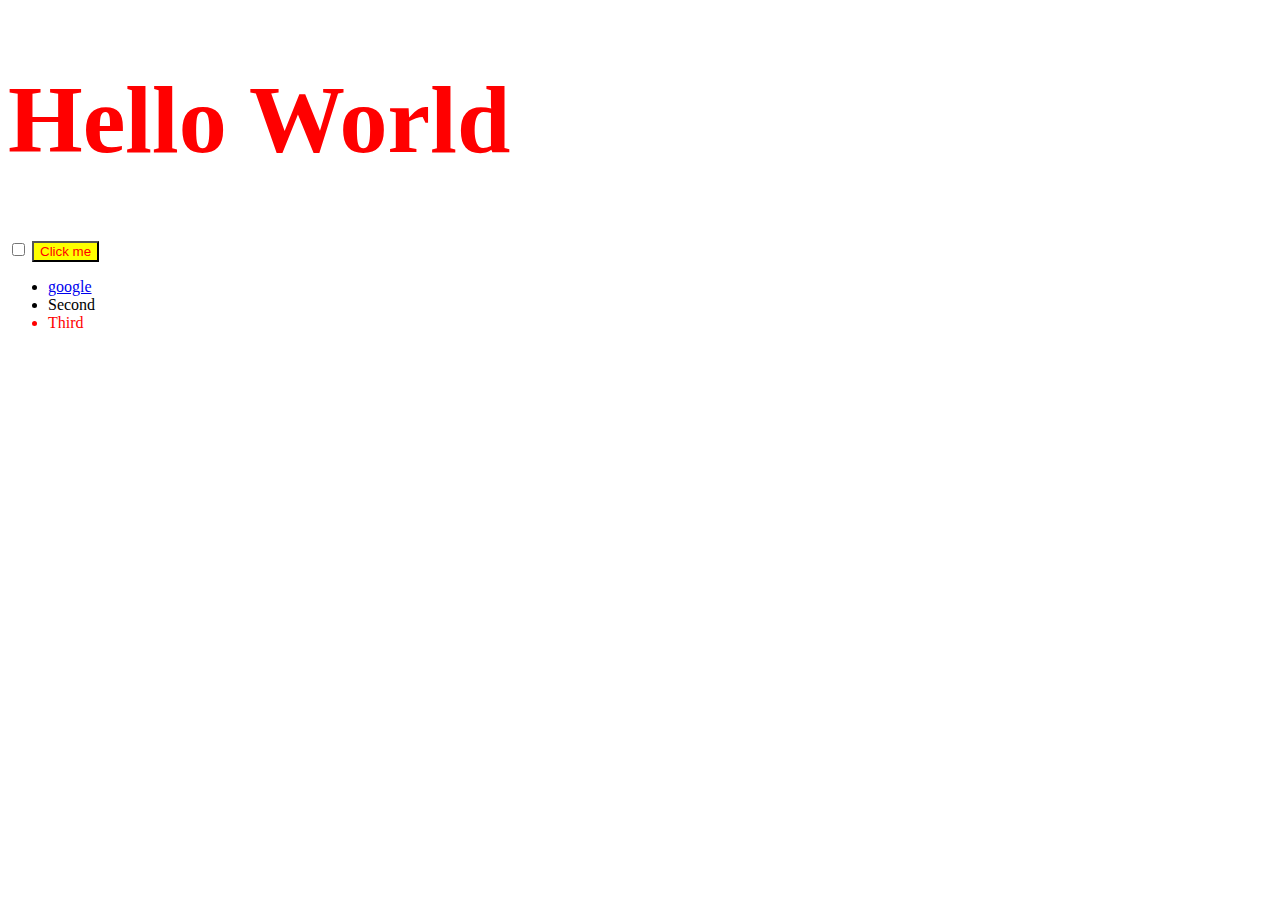
<file: index.html>
<!DOCTYPE html>
<html lang="en">
<head>
    <meta charset="UTF-8">
    <meta name="viewport" content="width=device-width, initial-scale=1.0">
    <title>Document</title>
    <link rel="stylesheet" href="styles.css">
</head>
<body>
   <h1 id="title">Hello</h1>

   <input type="checkbox">

   <button class="btn">Click me</button>

   <ul id="list">
    <li class="item"><a href="https://www.google.com">google</a></li>
    <li class="item">Second</li>
    <li class="item">Third</li>
   </ul>
    <script src ="9_DOM.js"></script>
</body>
</html>
</file>
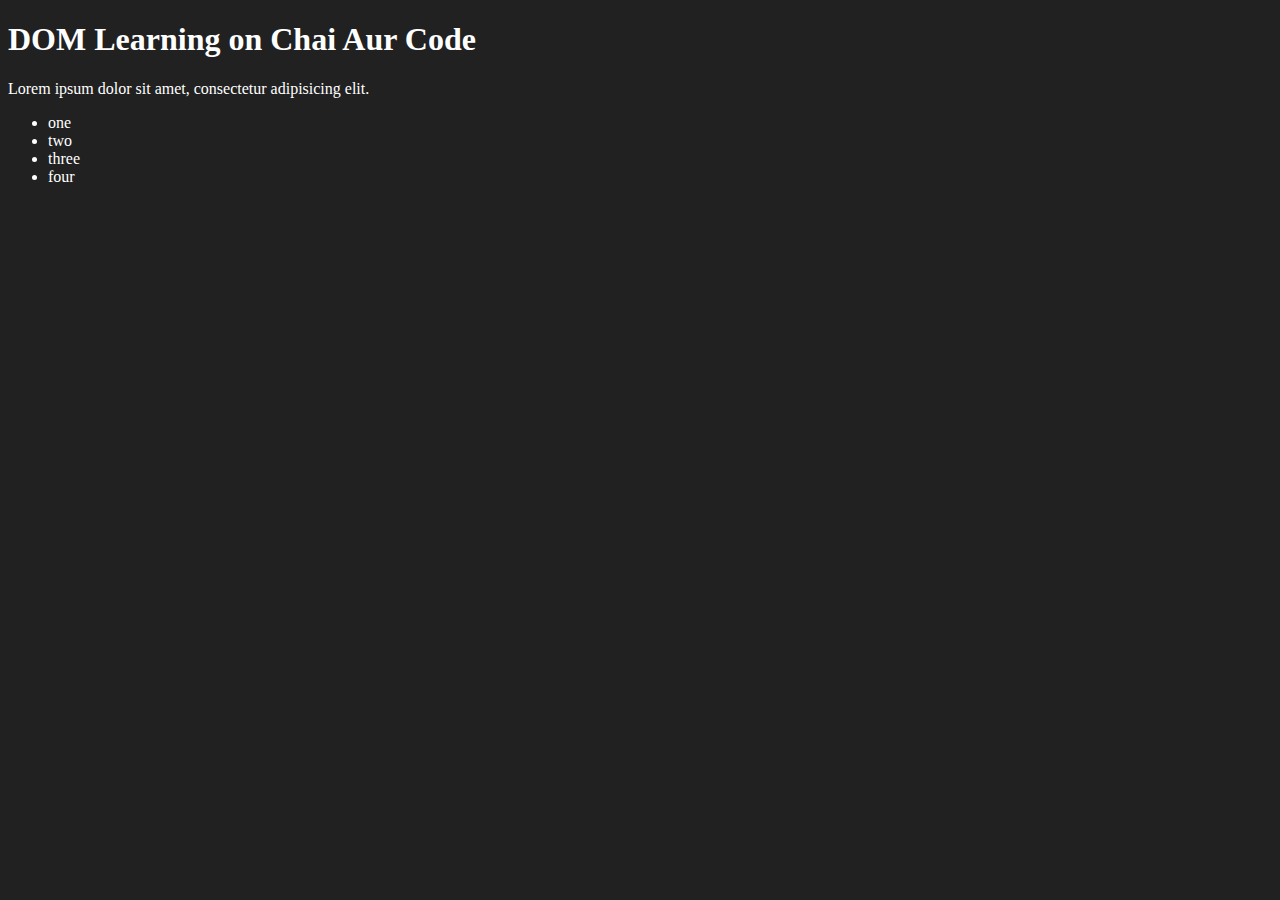
<file: 5_DOM/index.html>
<!DOCTYPE html>
<html lang="en">
<head>
    <meta charset="UTF-8">
    <meta name="viewport" content="width=device-width, initial-scale=1.0">
    <title>DOM Learning</title>
    <style>
        .bg-black{
            background-color: #212121;
            color: #fff
        }
    </style>
</head>
<body class="bg-black">
    <div>
        <h1 id="title" class="heading">DOM Learning on Chai Aur Code</h1>
        <p>Lorem ipsum dolor sit amet, consectetur adipisicing elit. </p>
        <ul>
            <li class ="listed-items">one</li>
            <li class ="listed-items">two</li>
            <li class ="listed-items">three</li>
            <li class ="listed-items">four</li>
        </ul>
    </div>
    
</body>
</html>
</file>
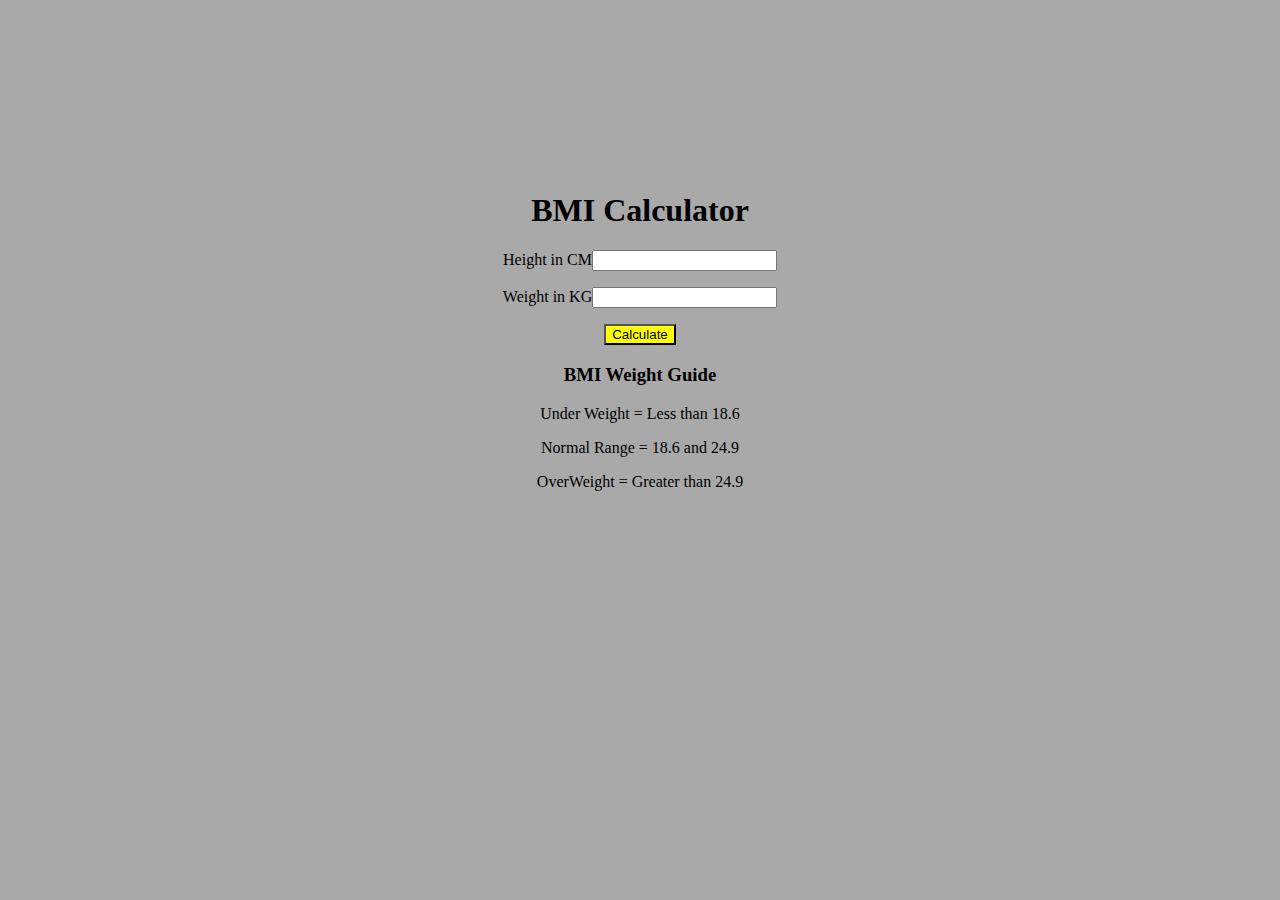
<file: 6_Project/bmicalculator/index.html>
<!DOCTYPE html>
<html lang="en">
<head>
    <meta charset="UTF-8">
    <meta name="viewport" content="width=device-width, initial-scale=1.0">
    <title>BMI Calculator</title>
    <link rel="stylesheet" href="style.css">
</head>
<body>
    <div class ="container">
    <h1>BMI Calculator</h1>
    <form>
    <p></label>Height in CM</label><input type ="text" 
    id="height"></p>
    <p></label>Weight in KG</label><input type ="text" 
    id="weight"></p>
    <button>Calculate</button>
    <div id="result"></div>
    <div id="weight-gulde">
    <h3>BMI Weight Guide</h3>
    <p>Under Weight = Less than 18.6</p>
    <p>Normal Range = 18.6 and 24.9</p>
    <p>OverWeight = Greater than 24.9</p>
</div>
</form>
</div>
</body>
<script src="script.js"></script>
</html>
</file>
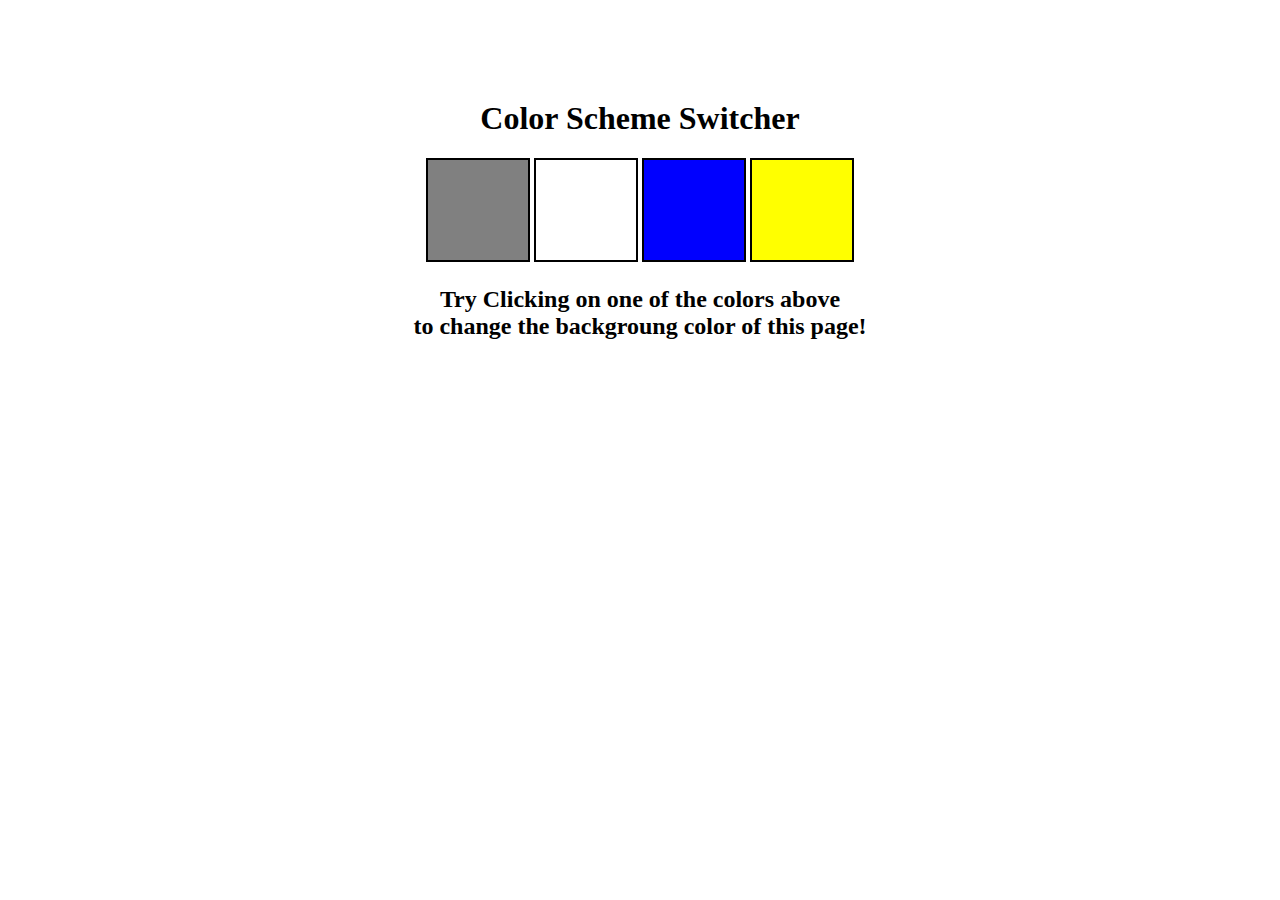
<file: 6_Project/colorchanger/index.html>
<!DOCTYPE html>
<html lang="en">
<head>
    <meta charset="UTF-8">
    <meta name="viewport" content="width=device-width, initial-scale=1.0">
    <title>Document</title>
    <link rel="stylesheet" href="style.css">
</head>
<body>
    <div class="canvas">
        <h1>Color Scheme Switcher</h1>
        <span class="button" id="grey"></span>
        <span class="button" id="white"></span>
        <span class="button" id="blue"></span>
        <span class="button" id="yellow"></span>
        <h2>Try Clicking on one of the colors above
        <span>to change the backgroung color of this page!</span>
    </h2>
    </div>
    <script src="script.js"></script>
</body>
</html>
</file>
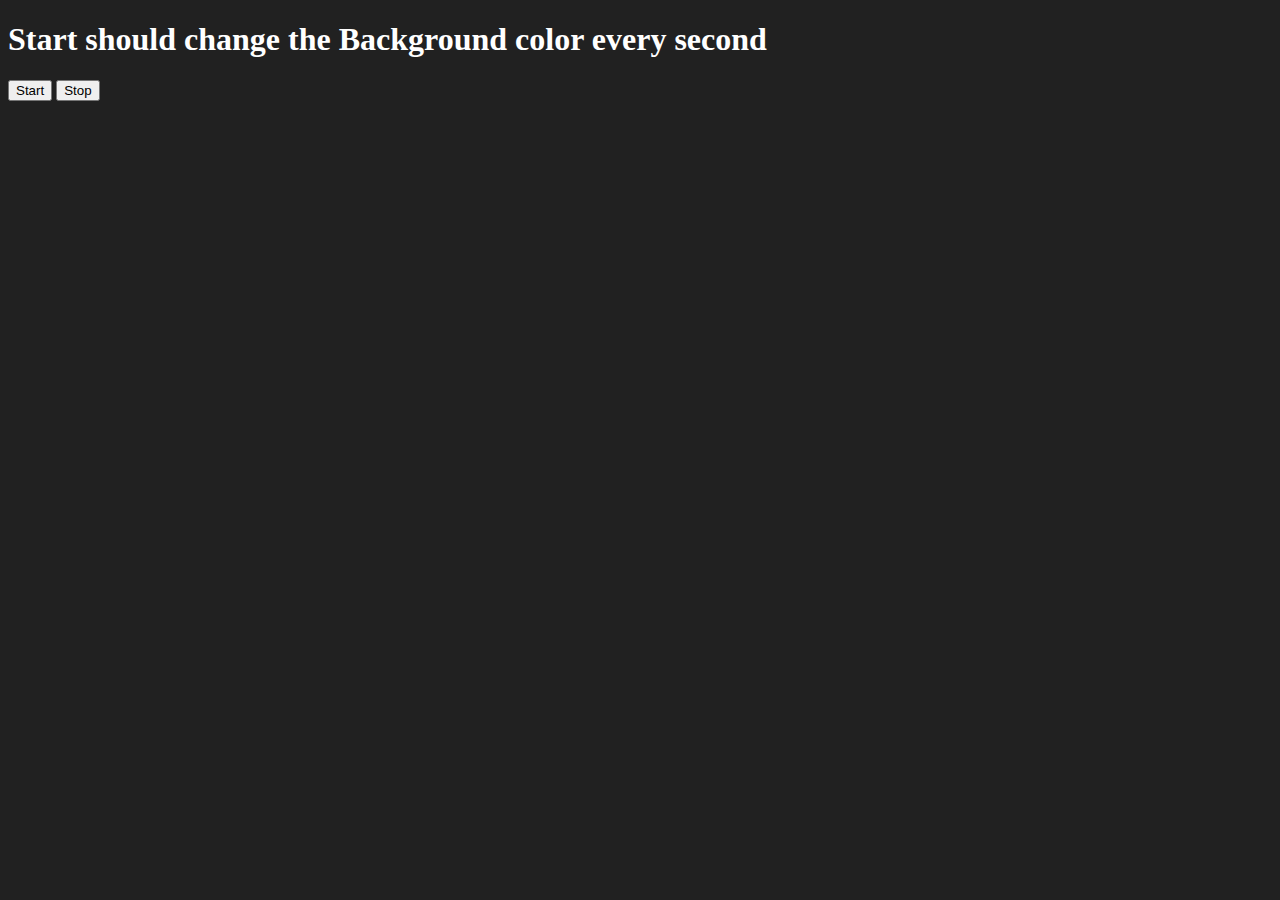
<file: 6_Project/randomcolor/index.html>
<!DOCTYPE html>
<html lang="en">
<head>
    <meta charset="UTF-8">
    <meta name="viewport" content="width=device-width, initial-scale=1.0">
    <title>Random Color Change</title>
</head>
<body style ="background-color: #212121; color:#fff">
    <h1>Start should change the Background color every second</h1>
    <button id="start">Start</button>
    <button id="stop">Stop</button>
</body>
<script src="script.js"></script>
</html>
</file>
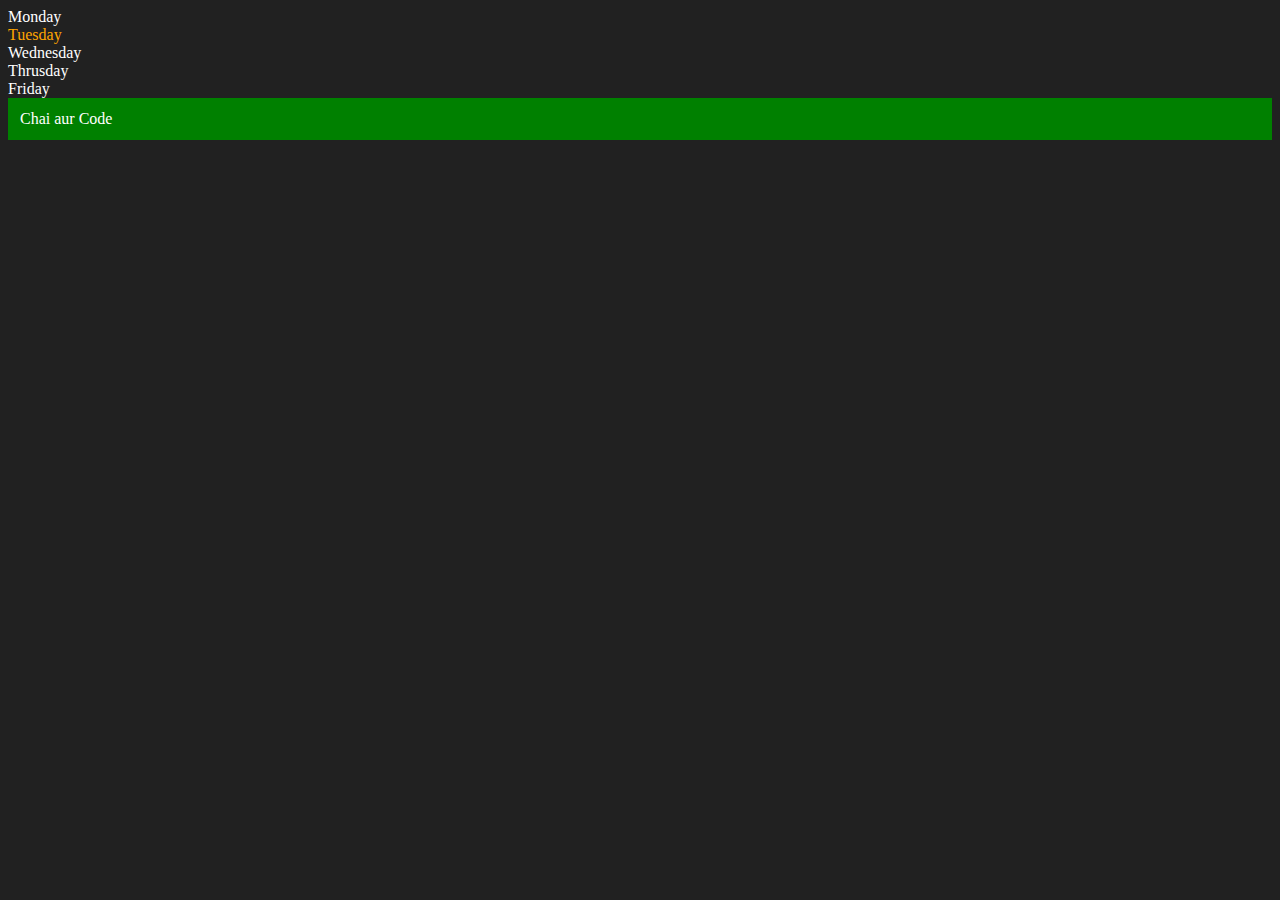
<file: 5_DOM/2index.html>
<!DOCTYPE html>
<html lang="en">
<head>
    <meta charset="UTF-8">
    <meta name="viewport" content="width=device-width, initial-scale=1.0">
    <title>DOM Learning</title>
</head>
<body style="background-color: #212121; color: #fff">
    <div class="parent">
        <div class="day">Monday</div>
        <div class="day">Tuesday</div>
        <div class="day">Wednesday</div>
        <div class="day">Thrusday</div>
        <div class="day">Friday</div>
    </div>
    
</body>
<script src ="12_DOM.js"></script>
</html>
</file>
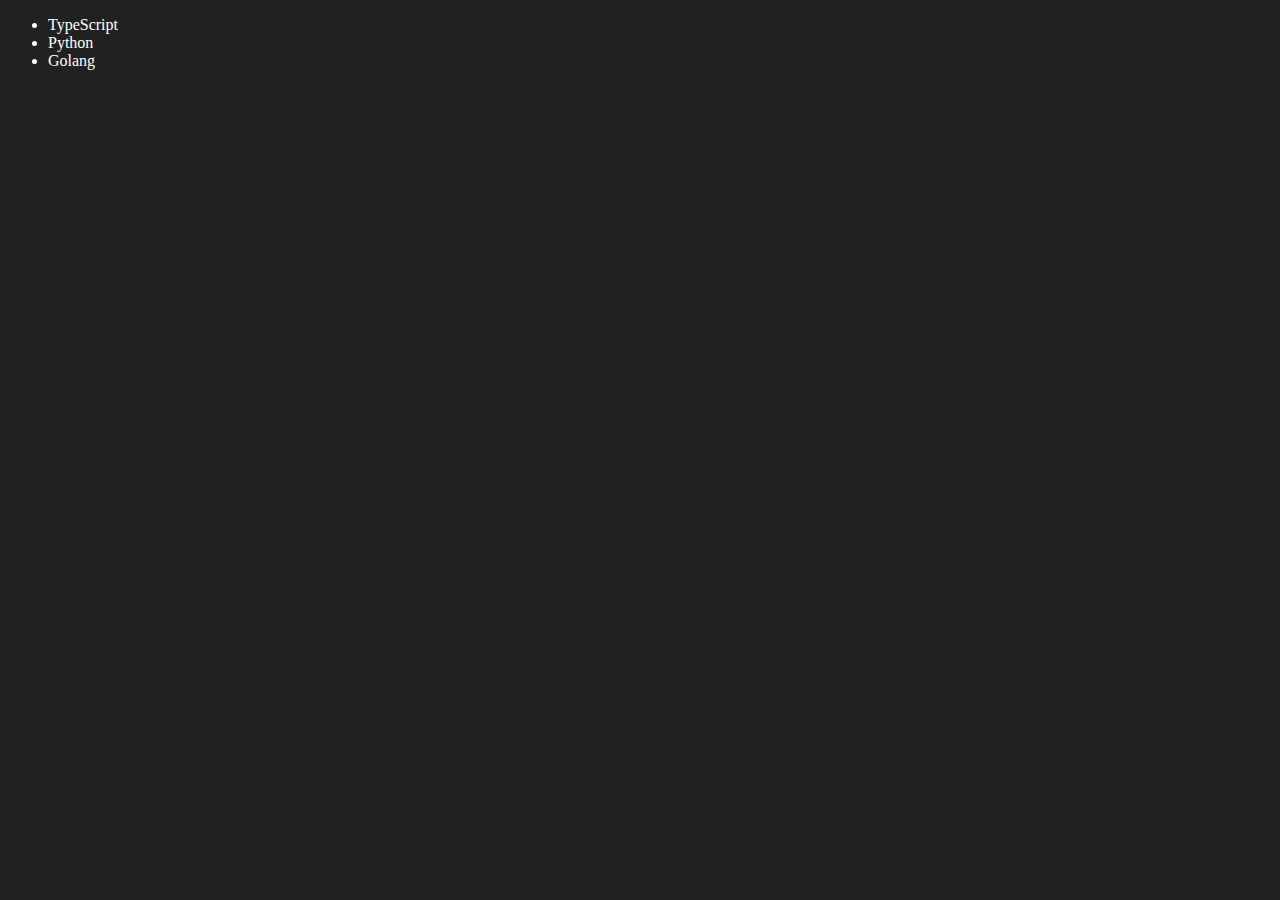
<file: 5_DOM/3index.html>
<!DOCTYPE html>
<html lang="en">
<head>
    <meta charset="UTF-8">
    <meta name="viewport" content="width=device-width, initial-scale=1.0">
    <title>Chai Aur Code | DOM</title>
</head>
<body style ="background-color: #212121; color: #fff">
    <ul class ="language">
        <li>JavaScript</li>
    </ul>
</body>
<script>
    //add
    function addLanguage(langName){
        const li = document.createElement('li');
        //li.innerHTML = `${langName}`
        li.appendChild(document.createTextNode(langName))
        document.querySelector('.language').appendChild(li);
    }
    addLanguage("Python");
    addLanguage("Golang");

    //edit
    const firstLang = document.querySelector('li:first-child');
    firstLang.outerHTML = '<li>TypeScript</li>'
    //secondLang.innerHTML = "MOJO";
    //const newli = document.createElement('li');
    //newli.textContent = "MOJO"
    //secondLang.replaceWith(newli);

    //remove
    const lastLang = document.querySelector('li:last-child')
    langLang.remove();
</script>
</html>
</file>
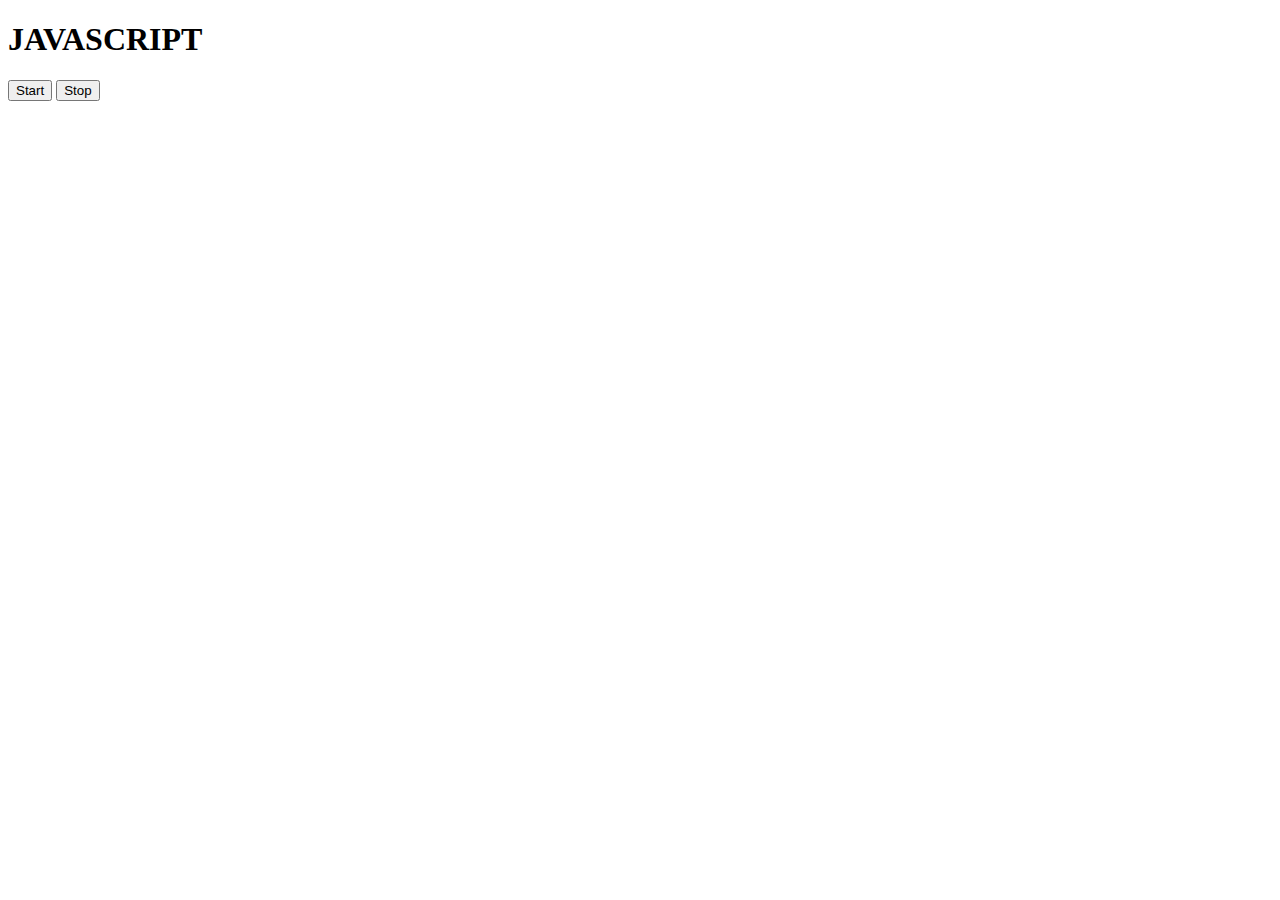
<file: 7_Events/three.html>
<!DOCTYPE html>
<html lang="en">
<head>
    <meta charset="UTF-8">
    <meta name="viewport" content="width=h1, initial-scale=1.0">
    <title>Document</title>
</head>
<body>
    <h1>JAVASCRIPT</h1>
    <button id="start">Start</button>
    <button id ="stop">Stop</button>
</body>
<script>

    const print = document.querySelector("#start").addEventListener('click',function(){
        console.log("Rohan", Date.now());
        
    })
    setInterval(print,2000)

    document.querySelector('#stop').addEventListener('click',function(){
        console.log("stopped")
    })
</script>
</html>
</file>
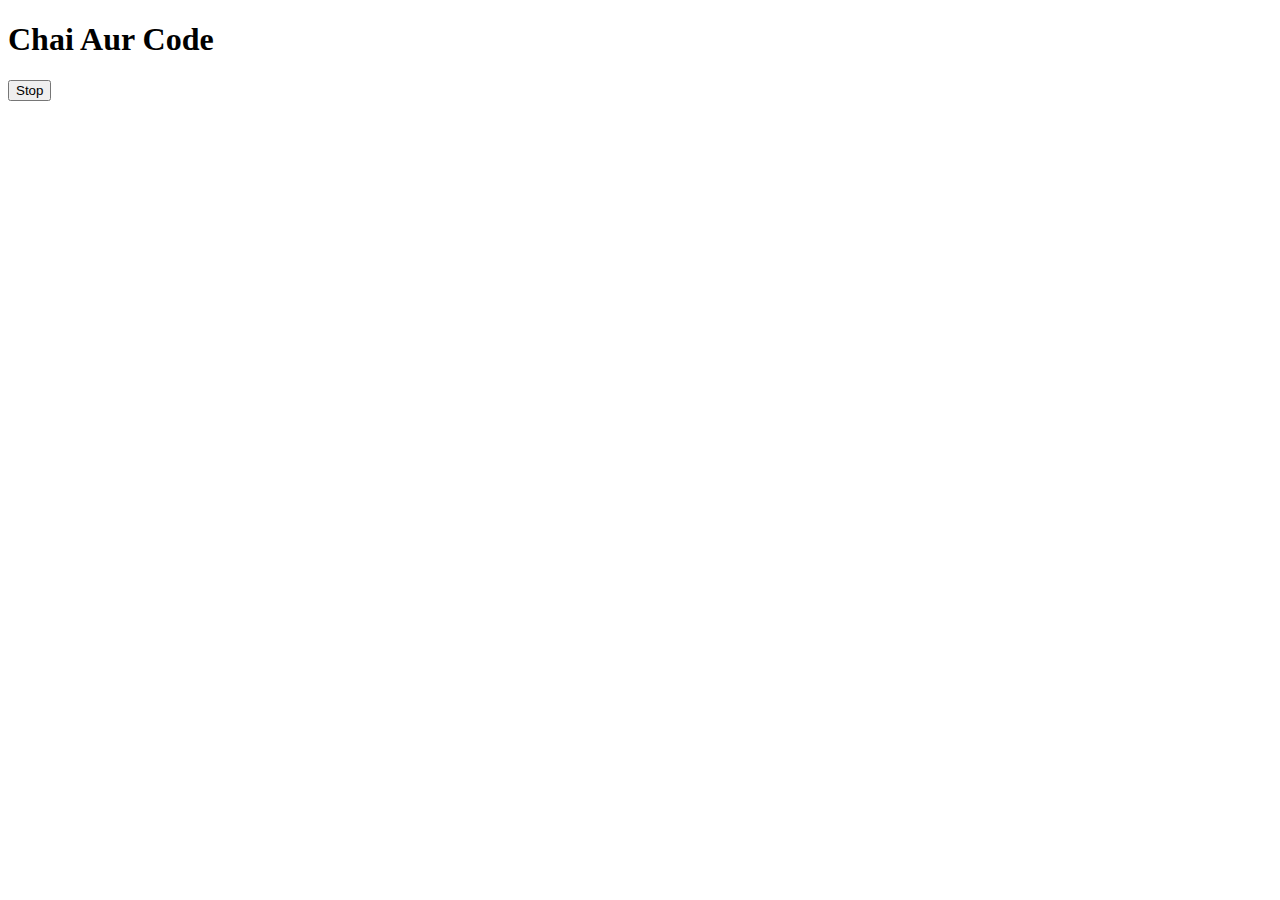
<file: 7_Events/two.html>
<!DOCTYPE html>
<html lang="en">
<head>
    <meta charset="UTF-8">
    <meta name="viewport" content="width=device-width, initial-scale=1.0">
    <title>Document</title>
</head>
<body>
    <h1>Chai Aur Code</h1>
    <button id ="stop">Stop</button>
</body>
<script>
    const sayRohan = function(){
        console.log("Rohan");
    }
    const changeText = function(){
        document.querySelector('h1').innerHTML = "best JS Series"
    }
    const changeME = setTimeout(changeText, 2000)

    document.querySelector('#stop').addEventListener('click', function(){
        clearTimeout(changeME);
        console.log('STOPPED');
    })


</script>
</html>
</file>
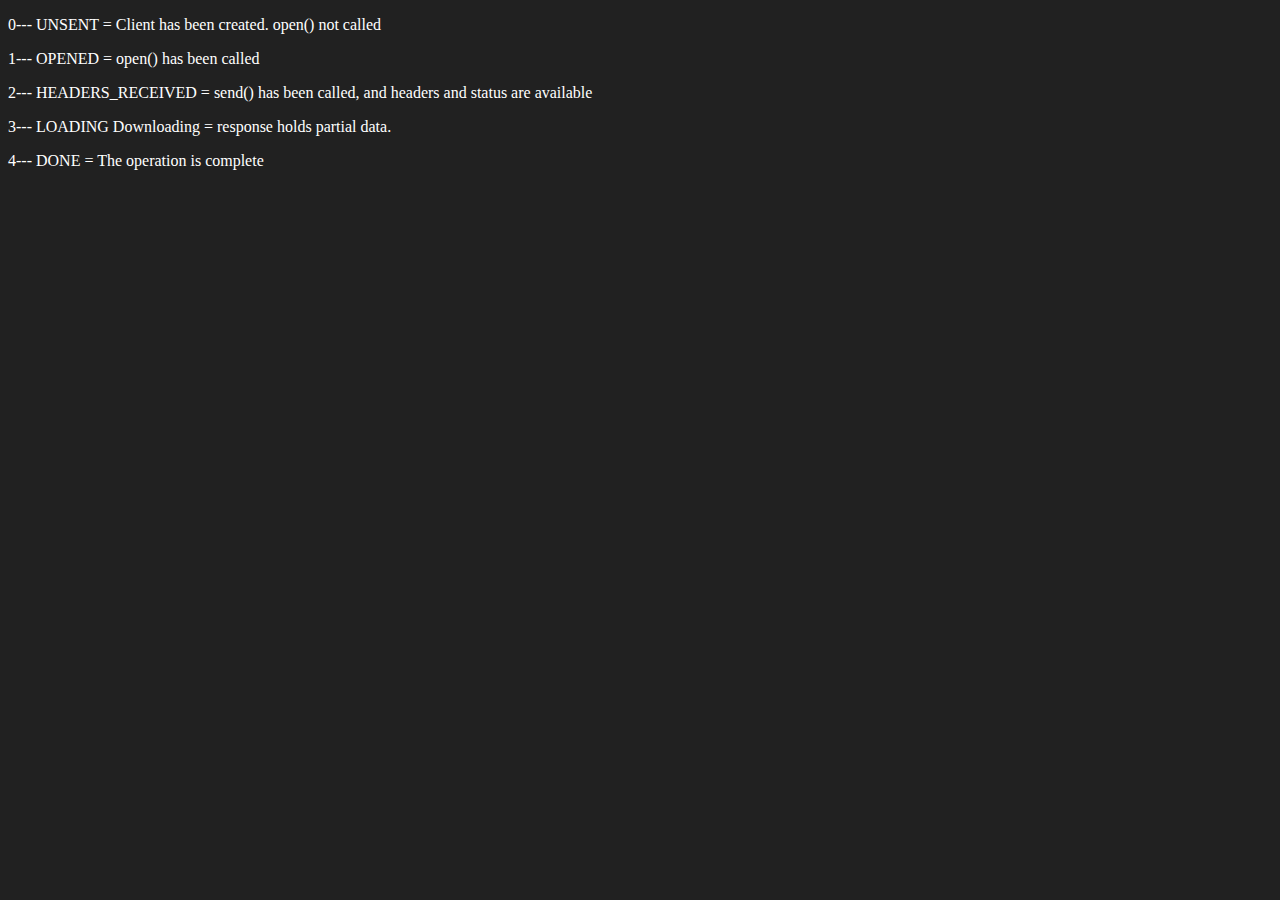
<file: 8_api/1_Apirequest.html>
<!DOCTYPE html>
<html lang="en">
<head>
    <meta charset="UTF-8">
    <meta name="viewport" content="width=device-width, initial-scale=1.0">
    <title>Document</title>
</head>
<body style="background-color: #212121; color: #fff;">
    <p>0--- UNSENT = Client has been created. open() not called</p>
    <p>1--- OPENED = open() has been called</p>
    <p>2--- HEADERS_RECEIVED = send() has been called, and headers and status are available</p>
    <p>3--- LOADING Downloading = response holds partial data.</p>
    <p>4--- DONE = The operation is complete</p>
</body>
<script>
    const requestUrl = "https://api.github.com/users/hiteshchoudary"
    const xhr = new XMLHttpRequest();
    xhr.open('GET',requestUrl)
    xhr.onreadystatechange = function(){
        console.log(xhr.readyState);
        if(xhr.readyState === 4){
            const data = JSON.parse(this.responseText)
            console.log(typeof data);
            console.log(data.followers);
        }
    }
    xhr.send();
    xhr 
</script>
</html>
</file>
<file: styles.css>
/* To select using class we ue (.) 
   To select using id we use (#)
*/

h1{
    color: rebeccapurple;
    
}

.invisible{
    visibility: hidden;
}

.huge{
    font-size: 10rem;
    color : yellow;
}
</file>
<file: 6_Project/bmicalculator/style.css>
body{
    background-color:darkgray;
}

.container{
    text-align: center;
    margin-top: 12rem;
}

button{
    background-color: yellow;
}
</file>
<file: 6_Project/colorchanger/style.css>
.canvas{
    margin: 100px auto 100px;
    width: 80;
    text-align: center;
}

span{
    display: block;
}

.button{
    width: 100px;
    height: 100px;
    border: solid black 2px;
    display: inline-block;
}

#grey{
    background: grey;
}

#white{
    background: white;
}

#blue{
    background: blue;
}

#yellow{
    background: yellow;
}
</file>
